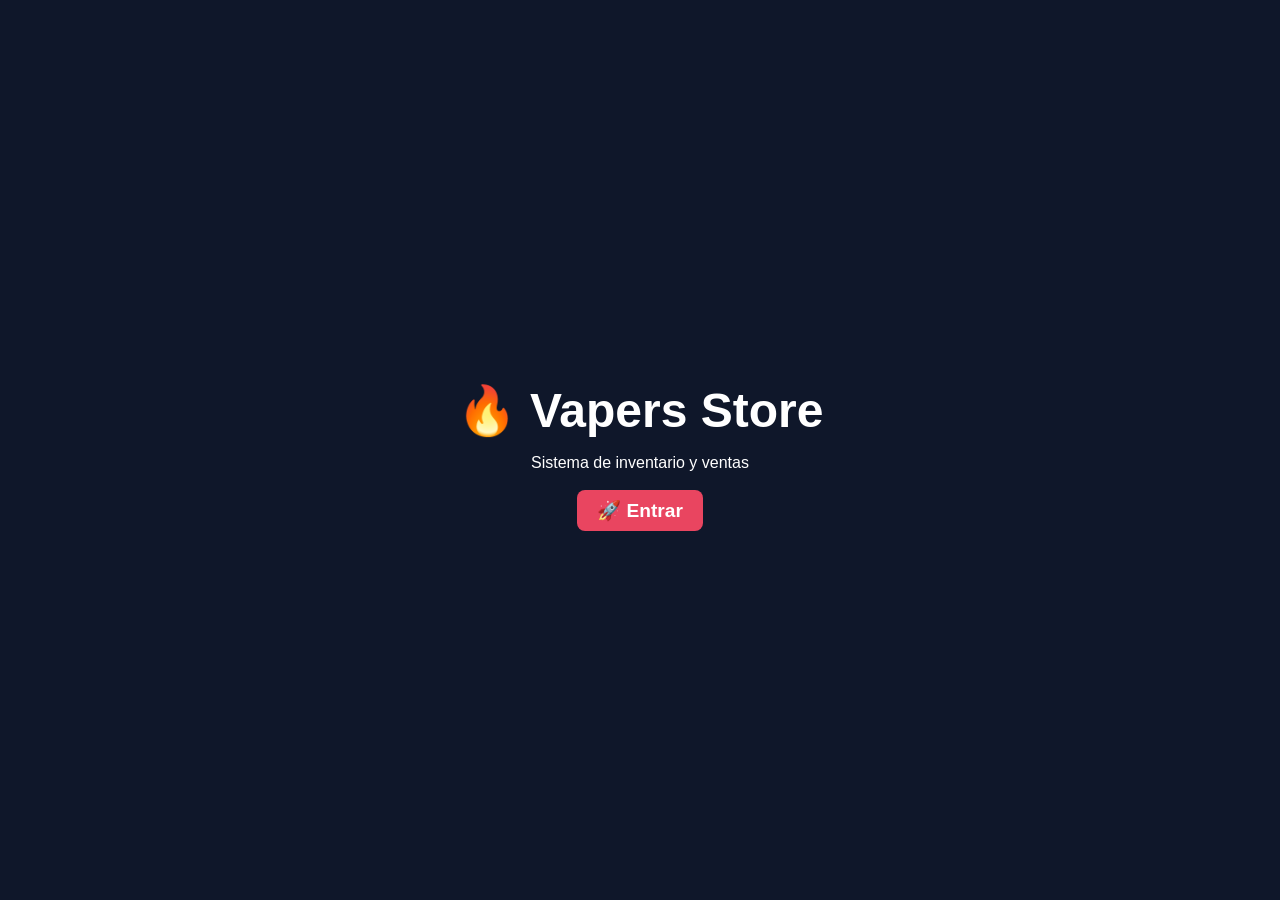
<file: templates/inicio.html>
<!DOCTYPE html>
<html>
<head>
    <title>Inicio</title>
    <link rel="stylesheet" href="/static/estilos.css">
</head>
<body style="display:flex; justify-content:center; align-items:center; height:100vh; background:#0f172a; color:white;">

<div style="text-align:center;">
    <h1 style="font-size:3rem;">🔥 Vapers Store</h1>
    <p style="margin-bottom:20px;">Sistema de inventario y ventas</p>

    <a href="/login" class="btn-main" style="font-size:1.2rem;">🚀 Entrar</a>
</div>

</body>
</html>
</file>
<file: static/estilos.css>
/* CONFIGURACIÓN GENERAL */
* {
    margin: 0;
    padding: 0;
    box-sizing: border-box;
    font-family: 'Poppins', sans-serif;
}

body {
    background-color: #0f3460; /* Azul muy oscuro */
    color: #ffffff;
    line-height: 1.6;
    min-height: 100vh;
}

.container {
    max-width: 1200px;
    margin: 0 auto;
    padding: 20px;
}

/* NAVEGACIÓN */
.navbar {
    background-color: #1a1a2e;
    padding: 1rem 2rem;
    display: flex;
    justify-content: space-between;
    align-items: center;
    box-shadow: 0 4px 10px rgba(0,0,0,0.3);
}

.logo {
    font-size: 1.5rem;
    font-weight: bold;
    color: #e94560;
    text-decoration: none;
}

.menu a {
    color: white;
    text-decoration: none;
    margin-left: 20px;
    font-weight: 500;
    transition: 0.3s;
}

.menu a:hover {
    color: #e94560;
}

/* HEADER DEL INDEX */
.header-index {
    display: flex;
    justify-content: space-between;
    align-items: center;
    margin-bottom: 30px;
    margin-top: 20px;
}

.btn-main {
    background-color: #e94560;
    color: white;
    padding: 10px 20px;
    border-radius: 8px;
    text-decoration: none;
    font-weight: bold;
    transition: 0.3s;
}

.btn-main:hover {
    background-color: #ff2e63;
    transform: scale(1.05);
}

/* GRID DE TARJETAS (CARDS) */
.grid-productos {
    display: grid;
    grid-template-columns: repeat(auto-fill, minmax(280px, 1fr));
    gap: 25px;
}

.card {
    background: #16213e;
    border-radius: 15px;
    overflow: hidden;
    transition: 0.3s;
    border: 1px solid #1a1a2e;
    display: flex;
    flex-direction: column;
    height: 100%;
}

.card:hover {
    transform: translateY(-10px);
    box-shadow: 0 15px 30px rgba(0,0,0,0.5);
    border-color: #e94560;
}

.card-img {
    position: relative;
    height: 220px;
    background-color: #0c1427;
}

.card-img img {
    width: 100%;
    height: 100%;
    object-fit: cover;
}

.no-image {
    display: flex;
    align-items: center;
    justify-content: center;
    height: 100%;
    color: #555;
    font-size: 0.9rem;
}

.badge {
    position: absolute;
    top: 15px;
    right: 15px;
    background: rgba(233, 69, 96, 0.9);
    color: white;
    padding: 4px 12px;
    border-radius: 20px;
    font-size: 0.75rem;
    font-weight: bold;
}

/* CUERPO DE LA CARD */
.card-body {
    padding: 20px;
    flex-grow: 1;
}

.card-body h3 {
    font-size: 1.2rem;
    margin-bottom: 12px;
    color: #fff;
}

.info-row {
    display: flex;
    justify-content: space-between;
    align-items: center;
}

.price {
    color: #4dfd63; /* Verde neón */
    font-size: 1.4rem;
    font-weight: bold;
}

.stock {
    font-size: 0.85rem;
    color: #a2a2a2;
}

/* FOOTER DE LA CARD */
.card-footer {
    display: flex;
    padding: 12px;
    gap: 8px;
    background: #1a1a2e;
}

.btn-edit-card, .btn-delete-card {
    padding: 8px;
    border-radius: 8px;
    text-decoration: none;
    font-size: 0.9rem;
    text-align: center;
    transition: 0.2s;
}

.btn-edit-card {
    flex: 2;
    background: #0f3460;
    color: white;
}

.btn-delete-card {
    flex: 1;
    background: #3a1616;
    color: #ff4d4d;
}

.btn-edit-card:hover { background: #164a8a; }
.btn-delete-card:hover { background: #5a1e1e; }

/* FORMULARIOS (Agregar / Editar) */
.form-container {
    max-width: 550px;
    margin: 40px auto;
    background: #16213e;
    padding: 30px;
    border-radius: 15px;
    box-shadow: 0 10px 25px rgba(0,0,0,0.4);
}

.form-container h2 {
    margin-bottom: 25px;
    text-align: center;
    color: #e94560;
}

.styled-form .form-group {
    margin-bottom: 18px;
}

.styled-form label {
    display: block;
    margin-bottom: 8px;
    font-size: 0.9rem;
    color: #a2a2a2;
}

.styled-form input {
    width: 100%;
    padding: 12px;
    border-radius: 8px;
    border: 1px solid #1a1a2e;
    background: #0f3460;
    color: white;
    outline: none;
    transition: 0.3s;
}

.styled-form input:focus {
    border-color: #e94560;
}

.form-row {
    display: grid;
    grid-template-columns: 1fr 1fr;
    gap: 15px;
}

.form-actions {
    margin-top: 30px;
    display: flex;
    flex-direction: column;
    gap: 10px;
}

.btn-save {
    background: #4dfd63;
    color: #0f3460;
    padding: 14px;
    border: none;
    border-radius: 8px;
    font-weight: bold;
    font-size: 1rem;
    cursor: pointer;
    transition: 0.3s;
}

.btn-save:hover {
    background: #3ce052;
    transform: translateY(-2px);
}

.btn-cancel {
    text-align: center;
    color: #a2a2a2;
    text-decoration: none;
    font-size: 0.9rem;
    padding: 5px;
}

.btn-cancel:hover {
    color: #fff;
}

/* Estilo para el input de archivo */
.file-input {
    padding: 8px !important;
    background: transparent !important;
    border: 1px dashed #333 !important;
}

small {
    color: #666;
    display: block;
    margin-top: 5px;
}

.menu-item {
    display: block;
    padding: 10px;
    color: white;
    text-decoration: none;
    border-radius: 6px;
}

.menu-item:hover {
    background: #334155;
}
</file>
